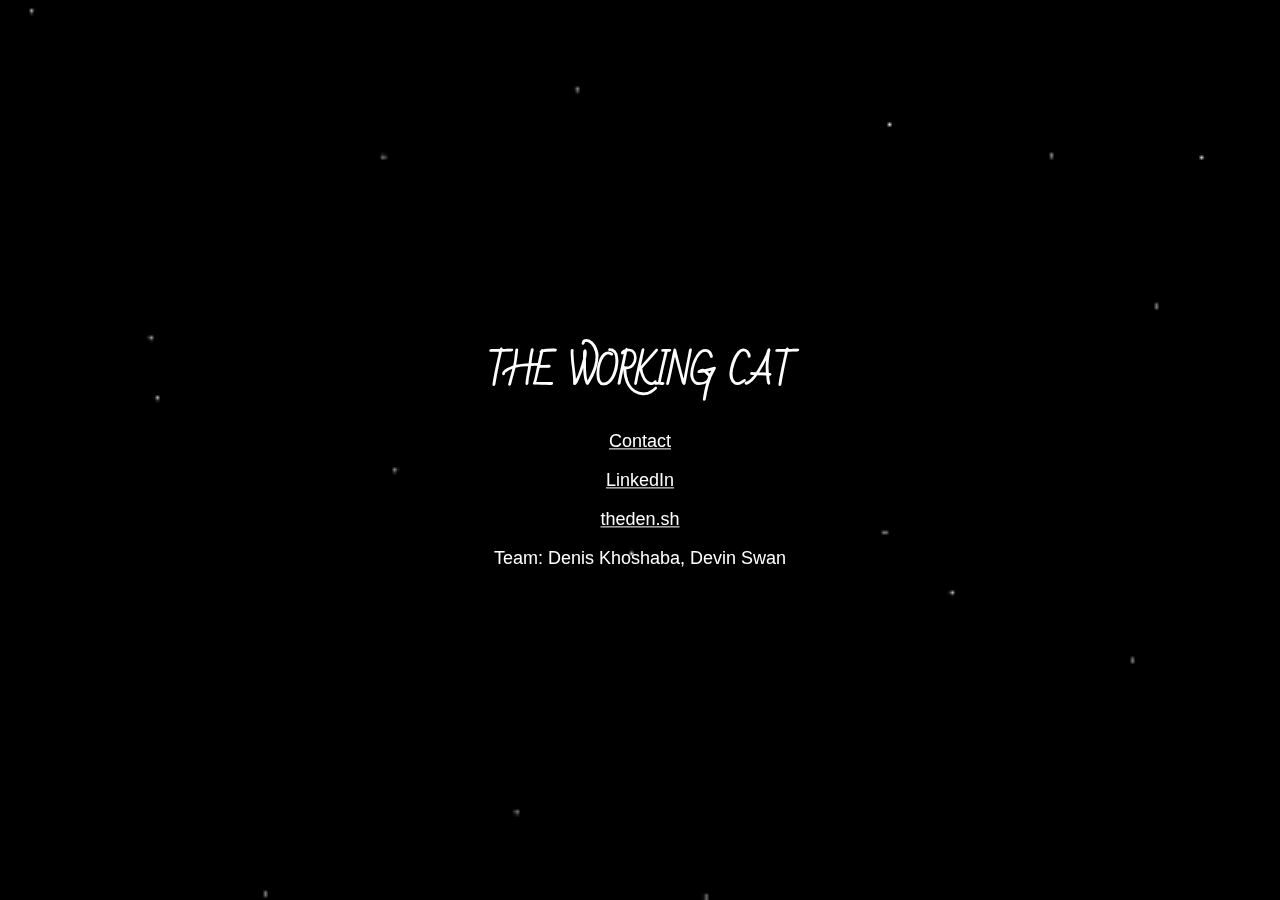
<file: index.html>
<!doctype html>
<html lang="en">
  <head>
    <link href="style.css" rel="stylesheet" type="text/css" />
    <meta charset="utf-8" />
    <meta name="robots" content="index,follow" />
    <meta name="viewport" content="width=device-width, initial-scale=1" />
    <meta name="theme-color" content="#000000" />
    <meta name="description" content="The Working Cat" />
    <link rel="canonical" href="https://theworkingcat.theden.sh" />
    <title>The Working Cat</title>
    <link href="./favicon.ico" rel="icon" type="image/x-icon" />
    <link rel="apple-touch-icon" sizes="180x180" href="/apple-touch-icon.png" />
    <link rel="icon" type="image/png" sizes="32x32" href="/favicon-32x32.png" />
    <link rel="icon" type="image/png" sizes="16x16" href="/favicon-16x16.png" />
    <link rel="manifest" href="/site.webmanifest" />
    <script src="finisher-header.es5.min.js" type="text/javascript"></script>
  </head>
  <body class="bg-image">
    <div
      class="header finisher-header"
      style="width: 100%; height: 300px"
    ></div>
    <div class="bg-text">
      <h1>THE WORKING CAT</h1>
      <p><a href="mailto:theworkingcat@theden.sh">Contact</a></p>
      <p>
        <a
          href="https://www.linkedin.com/company/the-working-cat/"
          target="_blank"
          rel="noopener"
          >LinkedIn</a
        >
      </p>
      <p>
        <a href="https://theden.sh" target="_blank" rel="noopener">theden.sh</a>
      </p>
      <p>Team: Denis Khoshaba, Devin Swan</p>
    </div>
    <script type="text/javascript">
      new FinisherHeader({
        count: 60,
        size: {
          min: 2,
          max: 2,
          pulse: 0,
        },
        speed: {
          x: {
            min: 0,
            max: 0.2,
          },
          y: {
            min: 0,
            max: 0.2,
          },
        },
        colors: {
          background: "#000",
          particles: ["#ffffff"],
        },
        blending: "overlay",
        opacity: {
          center: 1,
          edge: 0,
        },
        skew: 0,
        shapes: ["c"],
      });
    </script>
  </body>
</html>
</file>
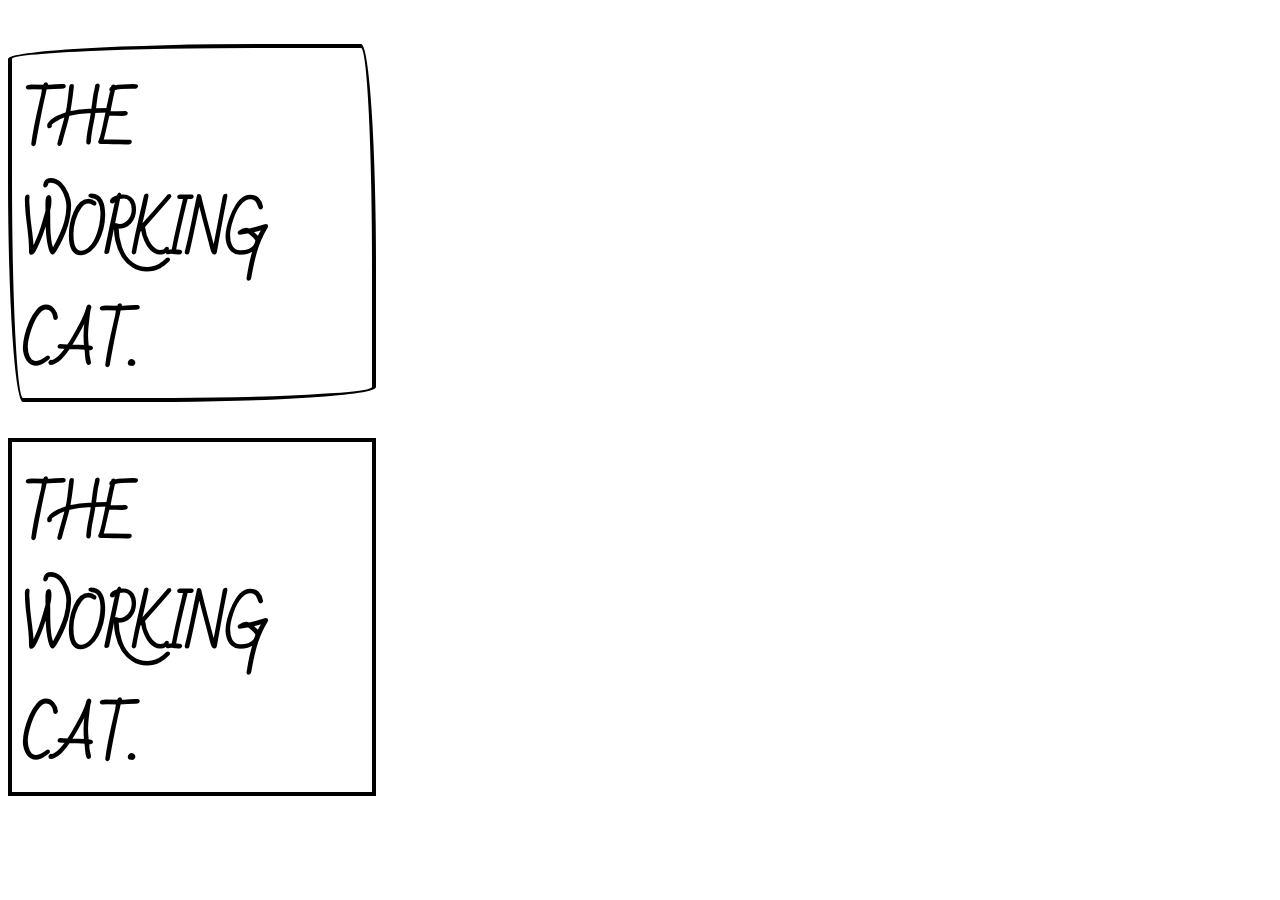
<file: logo.html>
<!DOCTYPE html>
<html lang="en">
  <head>
    <meta charset="utf-8">
    <meta name="robots" content="index,follow">
    <meta name="viewport" content="width=device-width, initial-scale=1">
    <meta name="theme-color" content="#000000"/>
    <meta
      name="description"
      content="Denis Khoshaba's technology and music webpage. Focued on learning and playing jazz, guitar, gigs, and experiments.">
    <link rel="canonical" href="https://www.theworkingcat.com" />
    <title>The Working Cat</title>
    <link href="./favicon.ico" rel="icon" type="image/x-icon" />
    <link rel="apple-touch-icon" sizes="180x180" href="/apple-touch-icon.png">
    <link rel="icon" type="image/png" sizes="32x32" href="/favicon-32x32.png">
    <link rel="icon" type="image/png" sizes="16x16" href="/favicon-16x16.png">
    <link rel="manifest" href="/site.webmanifest">
    <style>
@font-face {
  font-family: 'Bad Script';
  font-style: normal;
  src: local('Bad Script'), local('BadScript-Regular'), url(./BadScript-Regular.ttf) format('truetype');
}

h1 {
  font-family: 'Bad Script', cursive;
  -webkit-user-select: none;
  -moz-user-select: none;
  -ms-user-select: none;
  user-select: none;
  line-height: 70px;
  font-size: 60px;
}

#textbox {
  width: 350px;
  height: 350px;
  border: solid black 4px;
  padding-left: 10px;
	border-radius: 255px 15px 225px 15px/15px 225px 15px
}

#textbox2 {
  width: 350px;
  height: 350px;
  border: solid black 4px;
  padding-left: 10px;
}

</style>
  </head>
  <br><br>
  <div id="textbox">
    <h1>THE</h1>
    <h1>WORKING</h1>
    <h1>CAT.</h1>
  </div>
  <br><br>
  <div id="textbox2">
    <h1>THE</h1>
    <h1>WORKING</h1>
    <h1>CAT.</h1>
  </div>
  </body>
</html>
</file>
<file: style.css>
@font-face {
  font-family: "Bad Script";
  font-style: normal;
  src:
    local("Bad Script"),
    local("BadScript-Regular"),
    url(./BadScript-Regular.ttf) format("truetype");
}

body,
html {
  overflow: hidden;
}

p {
  font-family: "HelveticaNeue-UltraLight", "Helvetica Neue UltraLight",
    "Helvetica Neue", Helvetica, Arial, "Lucida Grande", sans-serif;
  font-weight: 100;
}

h1 {
  font-family: "Bad Script", cursive;
  -webkit-user-select: none;
  -moz-user-select: none;
  -ms-user-select: none;
  user-select: none;
}

* {
  box-sizing: border-box;
}

.bg-image {
  height: 100%;
  -webkit-background-size: cover;
  -moz-background-size: cover;
  -o-background-size: cover;
  background-size: cover;
  background-position: center;
  background-repeat: no-repeat;
}

.bg-text {
  color: white;
  font-weight: bold;
  position: absolute;
  top: 50%;
  left: 50%;
  transform: translate(-50%, -50%);
  z-index: 2;
  width: 100%;
  padding: 20px;
  text-align: center;
  font-size: 2vh;
}

a:link {
  color: white;
} /* unvisited link */
a:visited {
  color: white;
} /* visited link */
a:hover {
  color: white;
} /* selected link */
a:active {
  color: white;
} /* selected link */

#finisher-canvas {
  height: 100vh;
  position: fixed !important;
}

*::selection {
  background: #fff;
  color: black;
}
</file>
